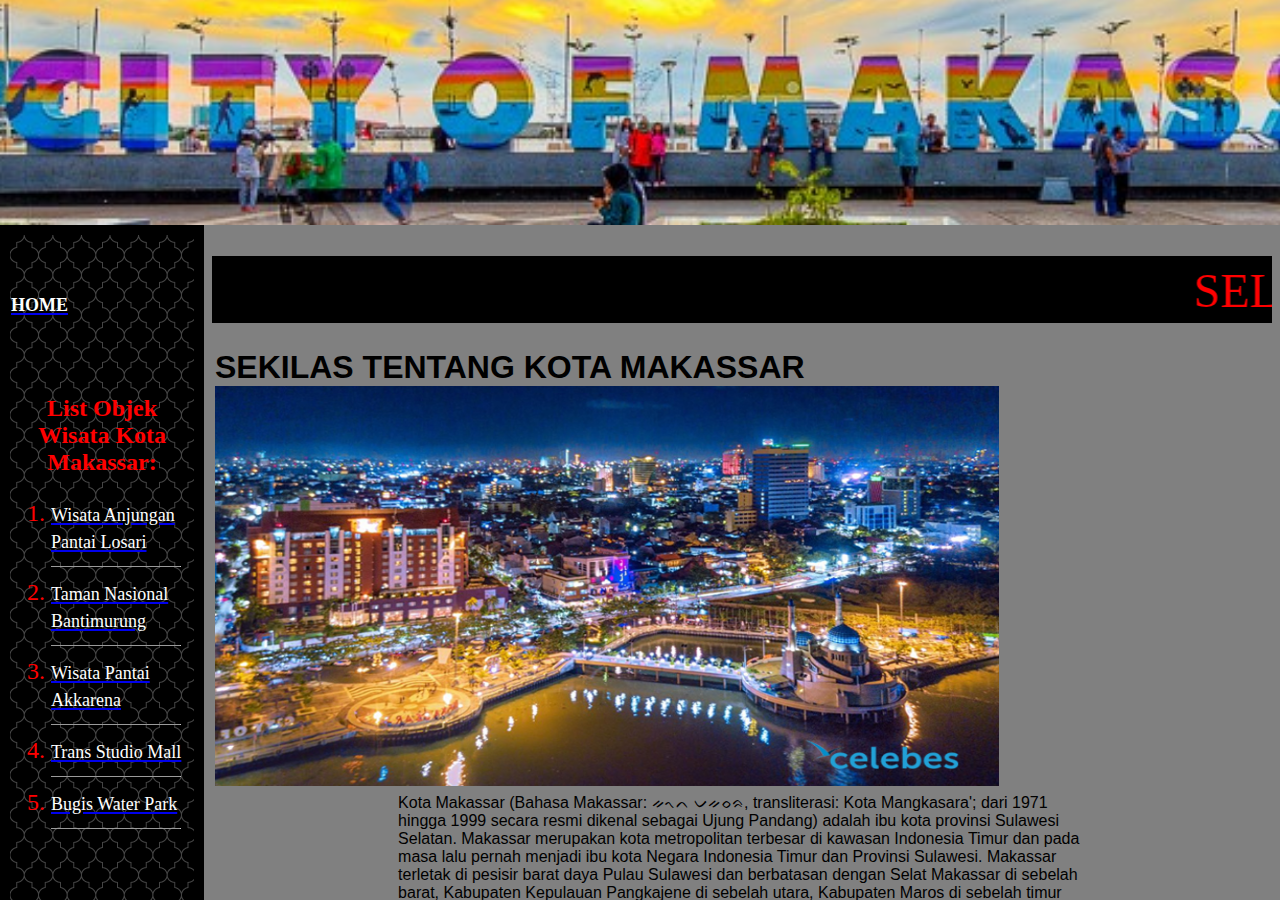
<file: index.html>
<html>
<head>
<title></title>
</head>
<meta charset="UTF-8"/>
<frameset rows="25%,*" border="0">
<frame name="atas" src="logo2.html">
<frameset cols="16%,*">
<frame name="menu" scrolling="no" src="Home2.html" />
<frame name="isi" src="Tampilan_Awal.html">
</frameset>
</frameset>
</html>
</file>
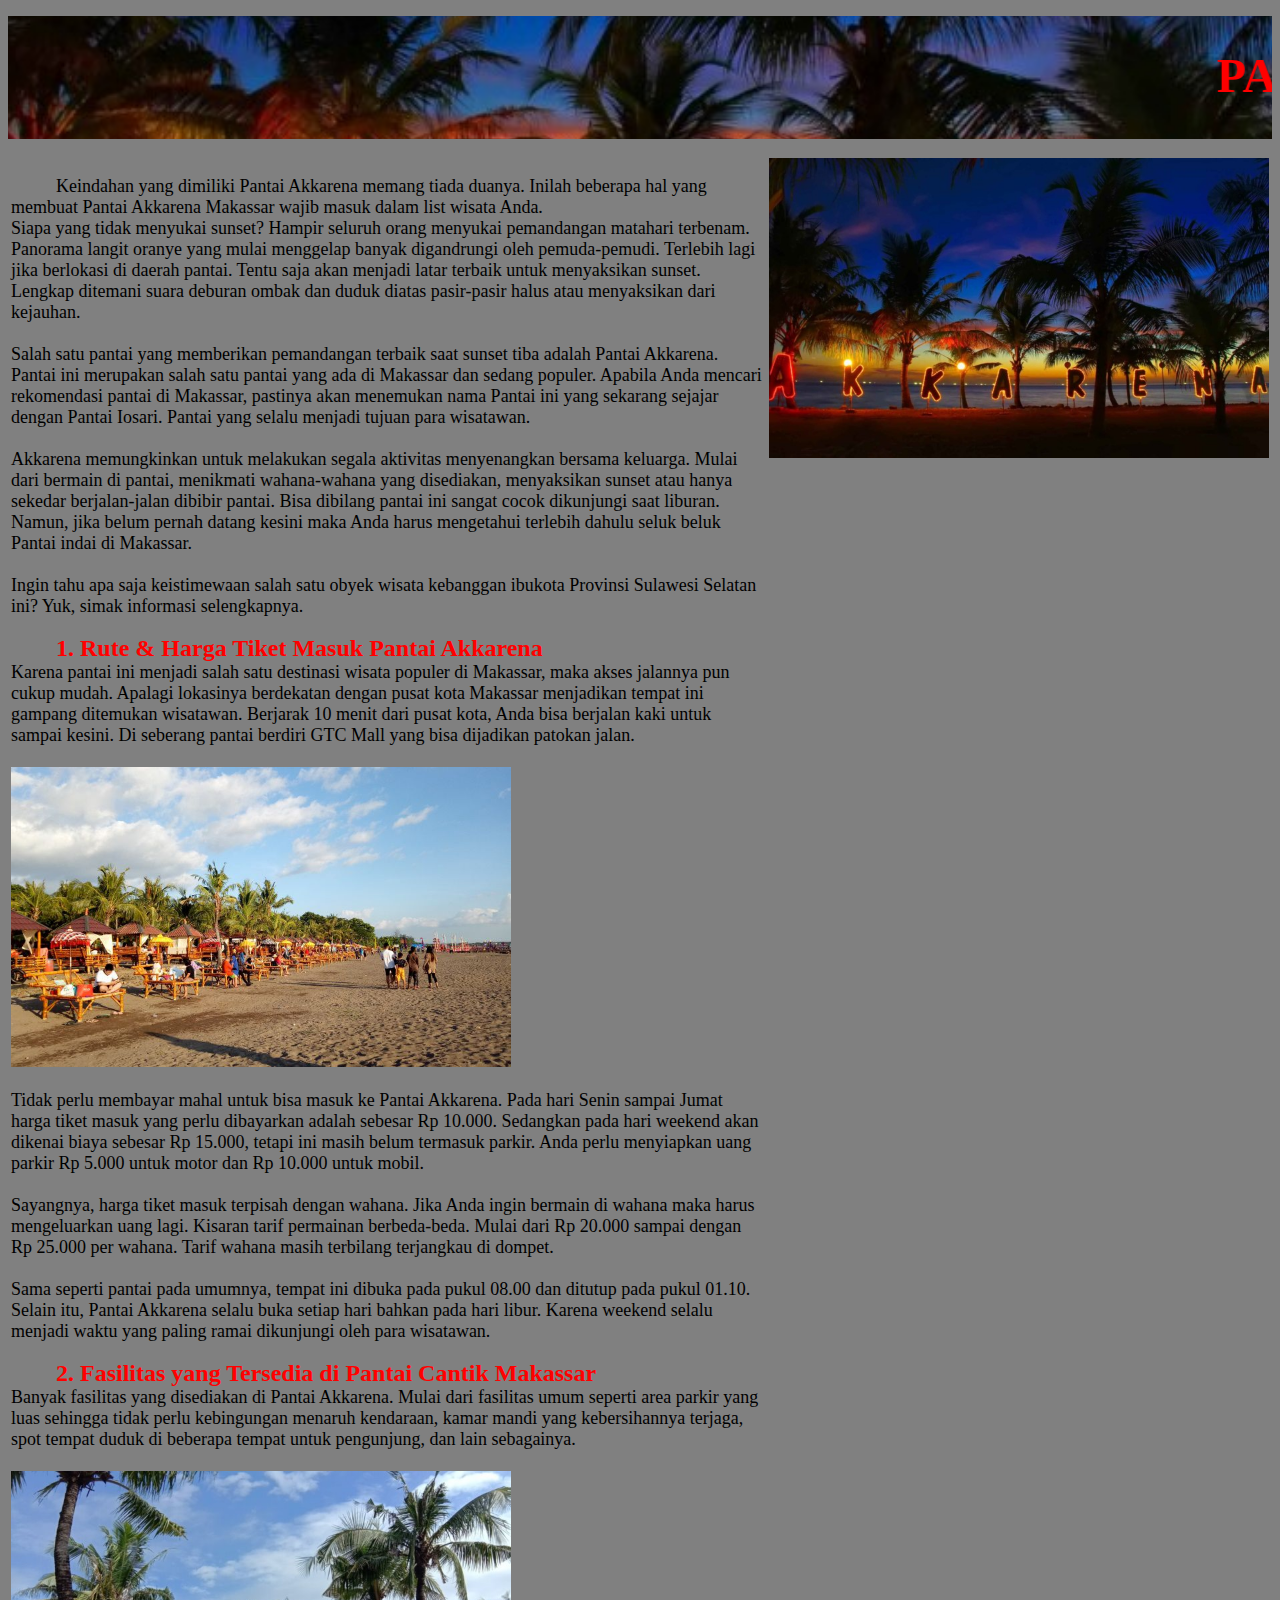
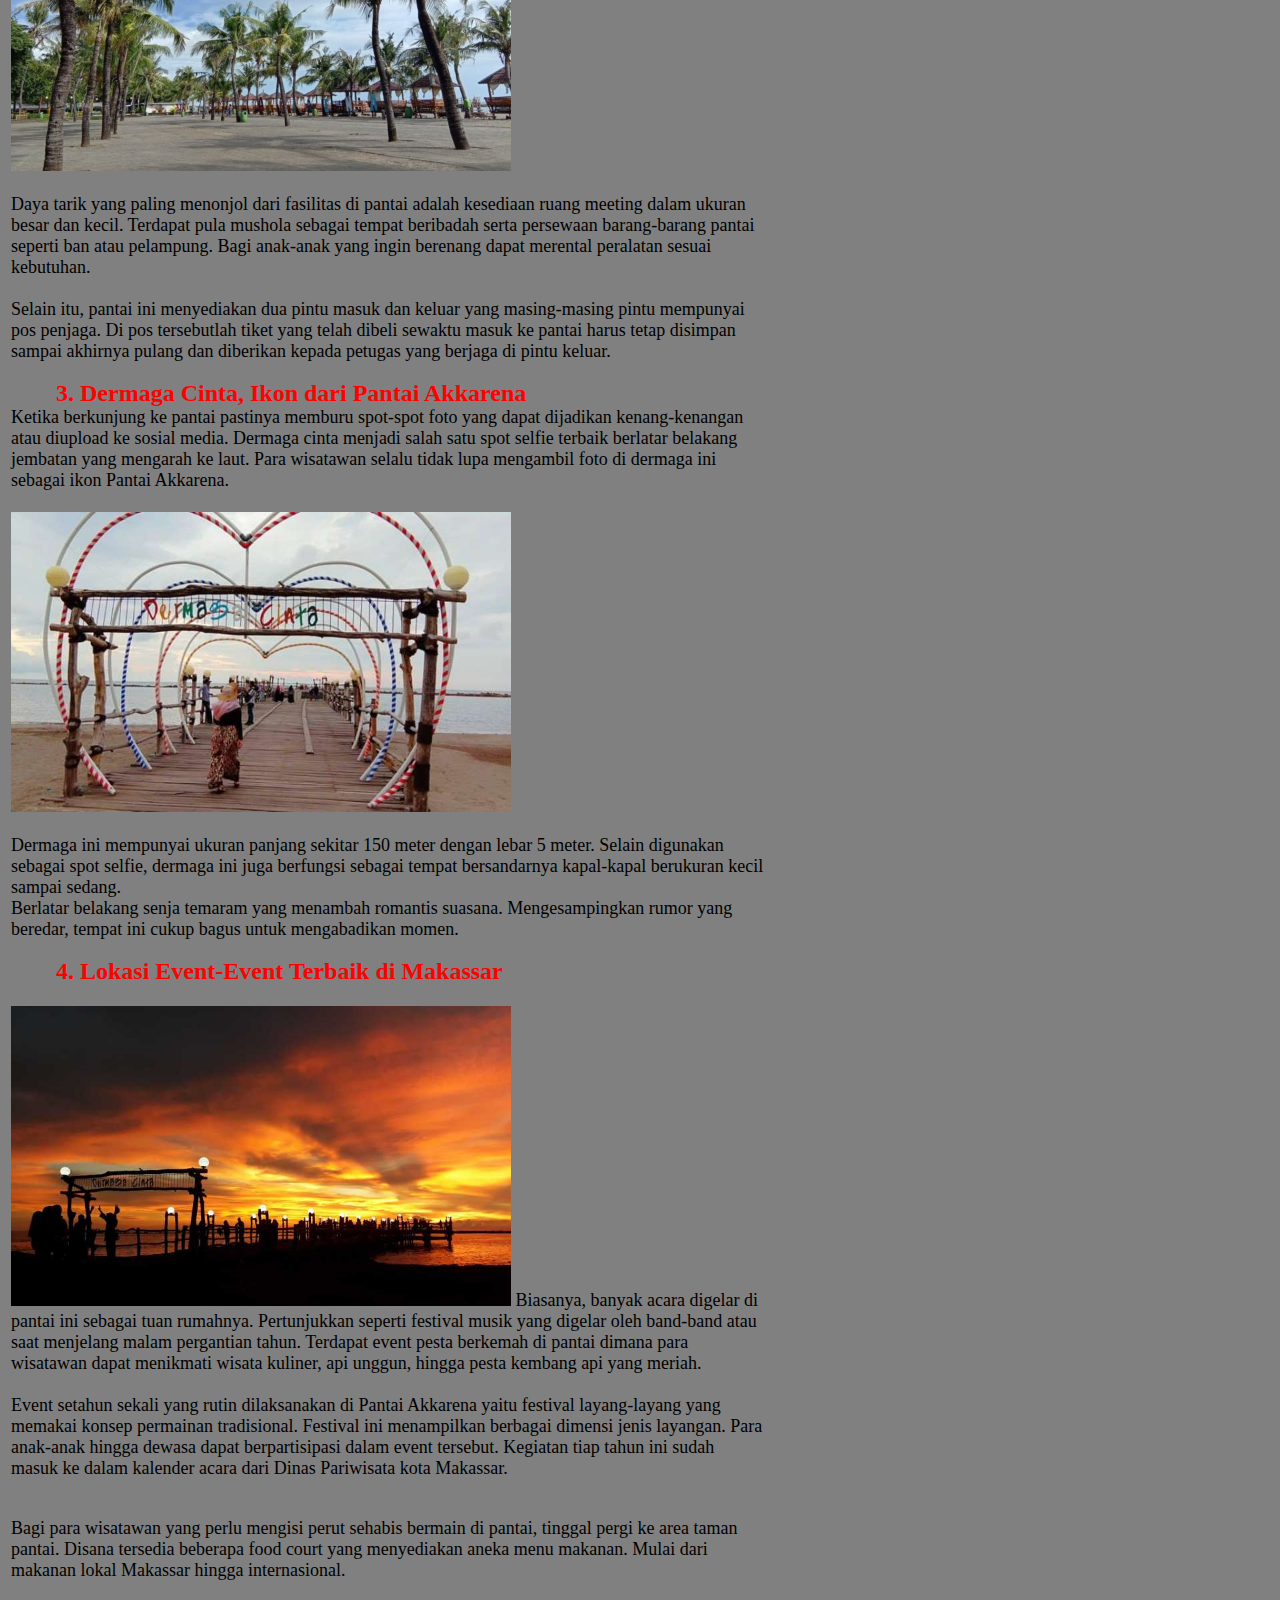
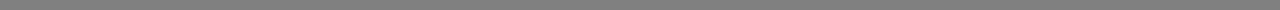
<file: Akkarena.html>
<!DOCTYPE html>
<html lang="en">
<head>
    <meta charset="UTF-8">
    <meta name="viewport" content="width=device-width, initial-scale=1.0">
    <title></title>
</head>
<body bgcolor="grey">
<body>
    <header class="fixed-top"></header>
    <p class="TopBanner">
    <marquee behavior="slide">
	<font face="Berlin Sans FB" size="+2" color="red">
        <h1>PANTAI AKKARENA</marquee></FONT>
    <link rel="stylesheet" href="Akkarena.css"></h1><br>
    </p>
    <table>
        <tr>
            <td valign=left>
                <font size="4px">
    
                <p style="text-indent: 45px;">
                    Keindahan yang dimiliki Pantai Akkarena memang tiada duanya. Inilah beberapa hal yang membuat Pantai Akkarena Makassar wajib masuk dalam list wisata Anda.<br>
                
                    Siapa yang tidak menyukai sunset? Hampir seluruh orang menyukai pemandangan matahari terbenam. Panorama langit oranye yang mulai menggelap banyak digandrungi oleh pemuda-pemudi. Terlebih lagi jika berlokasi di daerah pantai. 
                    Tentu saja akan menjadi latar terbaik untuk menyaksikan sunset. Lengkap ditemani suara deburan ombak dan duduk diatas pasir-pasir halus atau menyaksikan dari kejauhan.<br><br>
                   
                    Salah satu pantai yang memberikan pemandangan terbaik saat sunset tiba adalah Pantai Akkarena. Pantai ini merupakan salah satu pantai yang ada di Makassar dan sedang populer. 
                    Apabila Anda mencari rekomendasi pantai di Makassar, pastinya akan menemukan nama Pantai ini yang sekarang sejajar dengan Pantai Iosari. Pantai yang selalu menjadi tujuan para wisatawan.<br><br>

                    Akkarena memungkinkan untuk melakukan segala aktivitas menyenangkan bersama keluarga. Mulai dari bermain di pantai, menikmati wahana-wahana yang disediakan, menyaksikan sunset atau hanya sekedar berjalan-jalan dibibir pantai. 
                    Bisa dibilang pantai ini sangat cocok dikunjungi saat liburan. Namun, jika belum pernah datang kesini maka Anda harus mengetahui terlebih dahulu seluk beluk Pantai indai di Makassar.<br><br>
                    Ingin tahu apa saja keistimewaan salah satu obyek wisata kebanggan ibukota Provinsi Sulawesi Selatan ini? Yuk, simak informasi selengkapnya.<br>
                </p>  

                <p style="text-indent: 45px;">
                    <font face="Berlin Sans FB" size="+2" color="red">
                <b>1. Rute & Harga Tiket Masuk Pantai Akkarena</b></font><br>
                Karena pantai ini menjadi salah satu destinasi wisata populer di Makassar, maka akses jalannya pun cukup mudah. Apalagi lokasinya berdekatan dengan pusat kota Makassar menjadikan tempat ini gampang ditemukan wisatawan. Berjarak 10 menit dari pusat kota, Anda bisa berjalan kaki untuk sampai kesini. 
                Di seberang pantai berdiri GTC Mall yang bisa dijadikan patokan jalan.<br><br>
            <img src="Image/View_Akkarena_1.jpg" position="center" width="500px">
                </p>
                    <p>
                        Tidak perlu membayar mahal untuk bisa masuk ke Pantai Akkarena. Pada hari Senin sampai Jumat harga tiket masuk yang perlu dibayarkan adalah sebesar Rp 10.000. Sedangkan pada hari weekend akan dikenai biaya sebesar Rp 15.000, tetapi ini masih belum termasuk parkir. Anda perlu menyiapkan uang parkir Rp 5.000 untuk motor dan Rp 10.000 untuk mobil.<br><br>
                        Sayangnya, harga tiket masuk terpisah dengan wahana. Jika Anda ingin bermain di wahana maka harus mengeluarkan uang lagi. Kisaran tarif permainan berbeda-beda. Mulai dari Rp 20.000 sampai dengan Rp 25.000 per wahana. Tarif wahana masih terbilang terjangkau di dompet.<br><br>                        
                        Sama seperti pantai pada umumnya, tempat ini dibuka pada pukul 08.00 dan ditutup pada pukul 01.10. Selain itu, Pantai Akkarena selalu buka setiap hari bahkan pada hari libur. Karena weekend selalu menjadi waktu yang paling ramai dikunjungi oleh para wisatawan.<br>
                    </p>

                <p style="text-indent: 45px;">
                    <font face="Berlin Sans FB" size="+2" color="red">
                <b>2. Fasilitas yang Tersedia di Pantai Cantik Makassar</font></b><br>
                Banyak fasilitas yang disediakan di Pantai Akkarena. Mulai dari fasilitas umum seperti area parkir yang luas sehingga tidak perlu kebingungan menaruh kendaraan, kamar mandi yang kebersihannya terjaga, spot tempat duduk di beberapa tempat untuk pengunjung, dan lain sebagainya.<br><br>
                <img src="Image/View_Akkarena_2.jpg" width="500px">
                </p>
                    <p>
                        Daya tarik yang paling menonjol dari fasilitas di pantai adalah kesediaan ruang meeting dalam ukuran besar dan kecil. Terdapat pula mushola sebagai tempat beribadah serta persewaan barang-barang pantai seperti ban atau pelampung. Bagi anak-anak yang ingin berenang dapat merental peralatan sesuai kebutuhan.<br><br>
                        Selain itu, pantai ini menyediakan dua pintu masuk dan keluar yang masing-masing pintu mempunyai pos penjaga. Di pos tersebutlah tiket yang telah dibeli sewaktu masuk ke pantai harus tetap disimpan sampai akhirnya pulang dan diberikan kepada petugas yang berjaga di pintu keluar.<br>
                    </p>

                <p style="text-indent: 45px;">
                    <font face="Berlin Sans FB" size="+2" color="red">
                <b>3. Dermaga Cinta, Ikon dari Pantai Akkarena</font></b><br>
                Ketika berkunjung ke pantai pastinya memburu spot-spot foto yang dapat dijadikan kenang-kenangan atau diupload ke sosial media. Dermaga cinta menjadi salah satu spot selfie terbaik berlatar belakang jembatan yang mengarah ke laut. 
                Para wisatawan selalu tidak lupa mengambil foto di dermaga ini sebagai ikon Pantai Akkarena.<br><br>
            <img src="Image/View_Akkarena_3.jpg" position="center" width="500px">
                        </p>
                    <p>
                        Dermaga ini mempunyai ukuran panjang sekitar 150 meter dengan lebar 5 meter. Selain digunakan sebagai spot selfie, dermaga ini juga berfungsi sebagai tempat bersandarnya kapal-kapal berukuran kecil sampai sedang.<br>
                        Berlatar belakang senja temaram yang menambah romantis suasana. Mengesampingkan rumor yang beredar, tempat ini cukup bagus untuk mengabadikan momen.<br>
                    </p> 
                    
                <p style="text-indent: 45px;">
                    <font face="Berlin Sans FB" size="+2" color="red">
                <b>4. Lokasi Event-Event Terbaik di Makassar</font></b><br><br>
                <img src="Image/View_Akkarena_4.jpg" position="center" width="500px">
                Biasanya, banyak acara digelar di pantai ini sebagai tuan rumahnya. Pertunjukkan seperti festival musik yang digelar oleh band-band atau saat menjelang malam pergantian tahun. Terdapat event pesta berkemah di pantai dimana para wisatawan dapat menikmati wisata kuliner, api unggun, hingga pesta kembang api yang meriah.<br><br>
                Event setahun sekali yang rutin dilaksanakan di Pantai Akkarena yaitu festival layang-layang yang memakai konsep permainan tradisional. Festival ini menampilkan berbagai dimensi jenis layangan. Para anak-anak hingga dewasa dapat berpartisipasi dalam event tersebut. 
                Kegiatan tiap tahun ini sudah masuk ke dalam kalender acara dari Dinas Pariwisata kota Makassar.<br><br>
            
                </p>
                    <p>
                        Bagi para wisatawan yang perlu mengisi perut sehabis bermain di pantai, tinggal pergi ke area taman pantai. 
                        Disana tersedia beberapa food court yang menyediakan aneka menu makanan. Mulai dari makanan lokal Makassar hingga internasional.<br>
                    </p> 

        </font></td>
            <td valign="top"><img src="Image/Akkarena.jpg" width="500px"></td>
        </tr>
    </table>


</body>
</html>
</file>
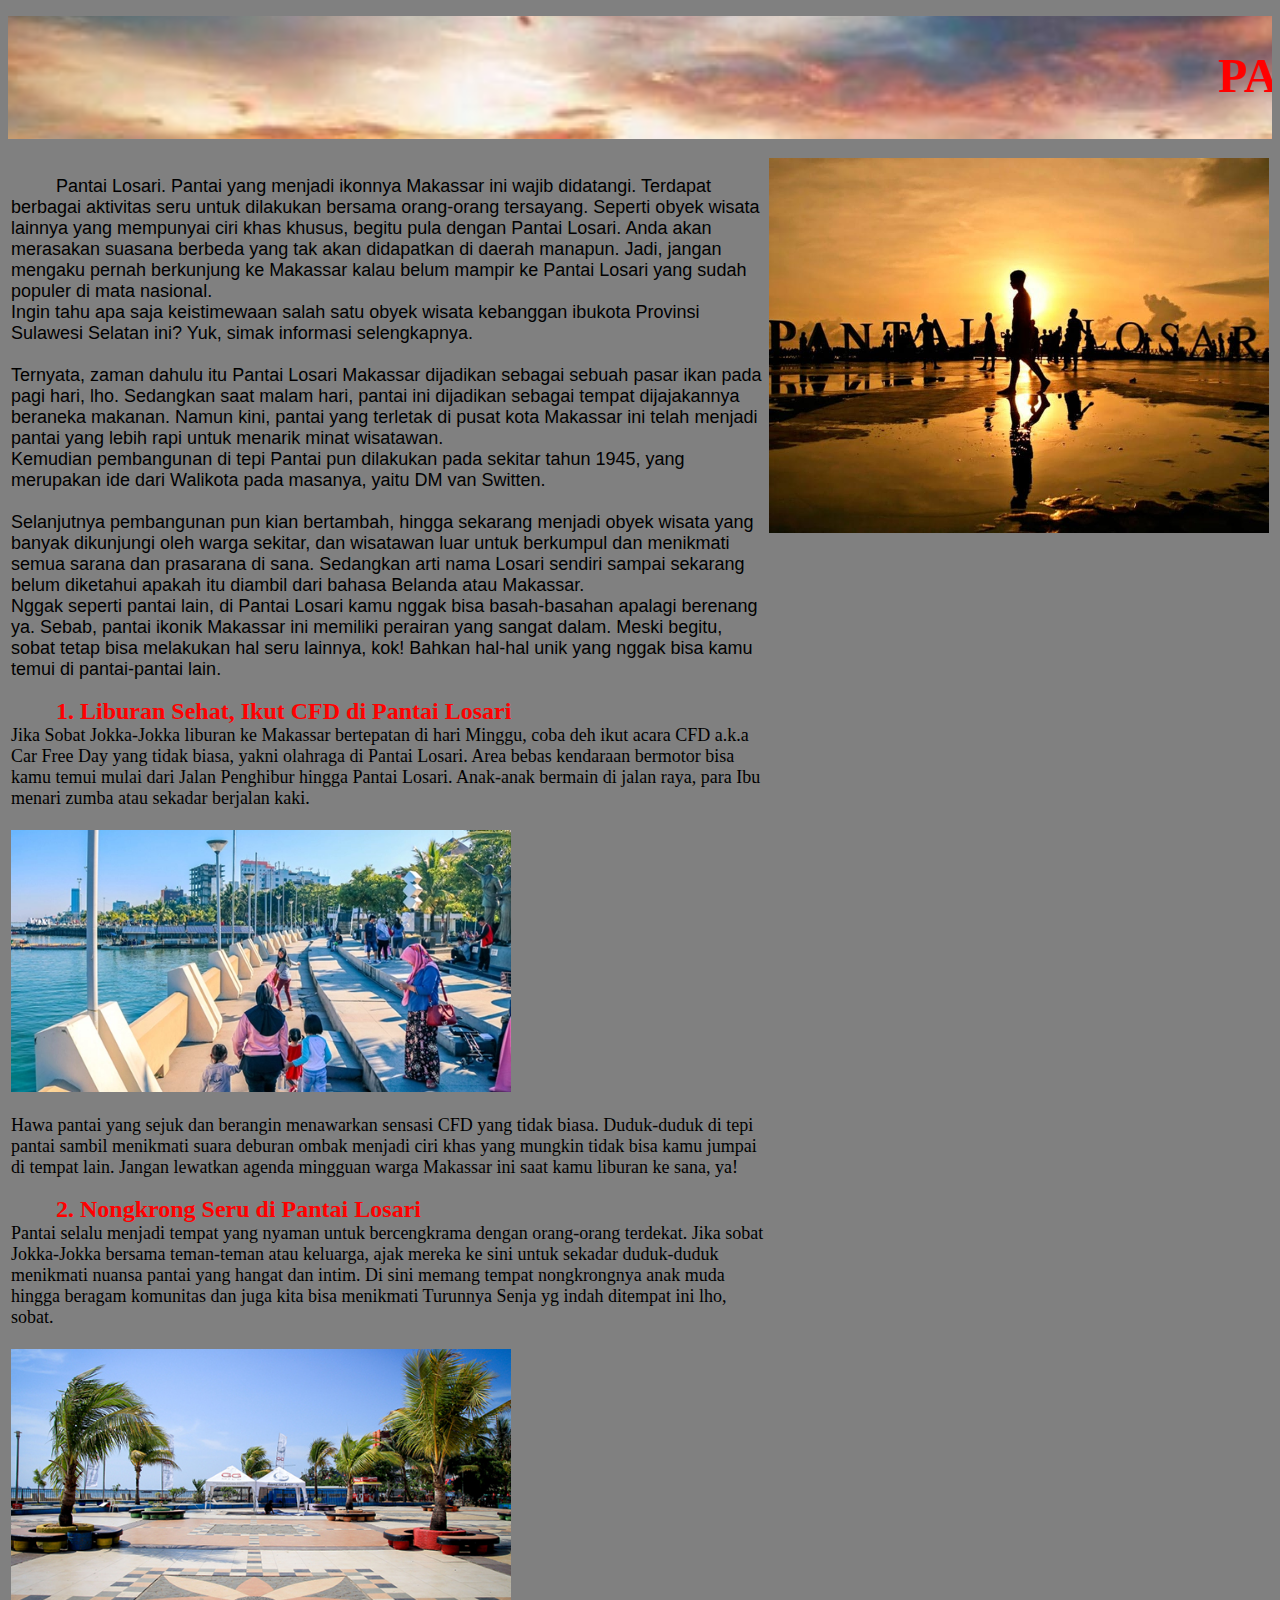
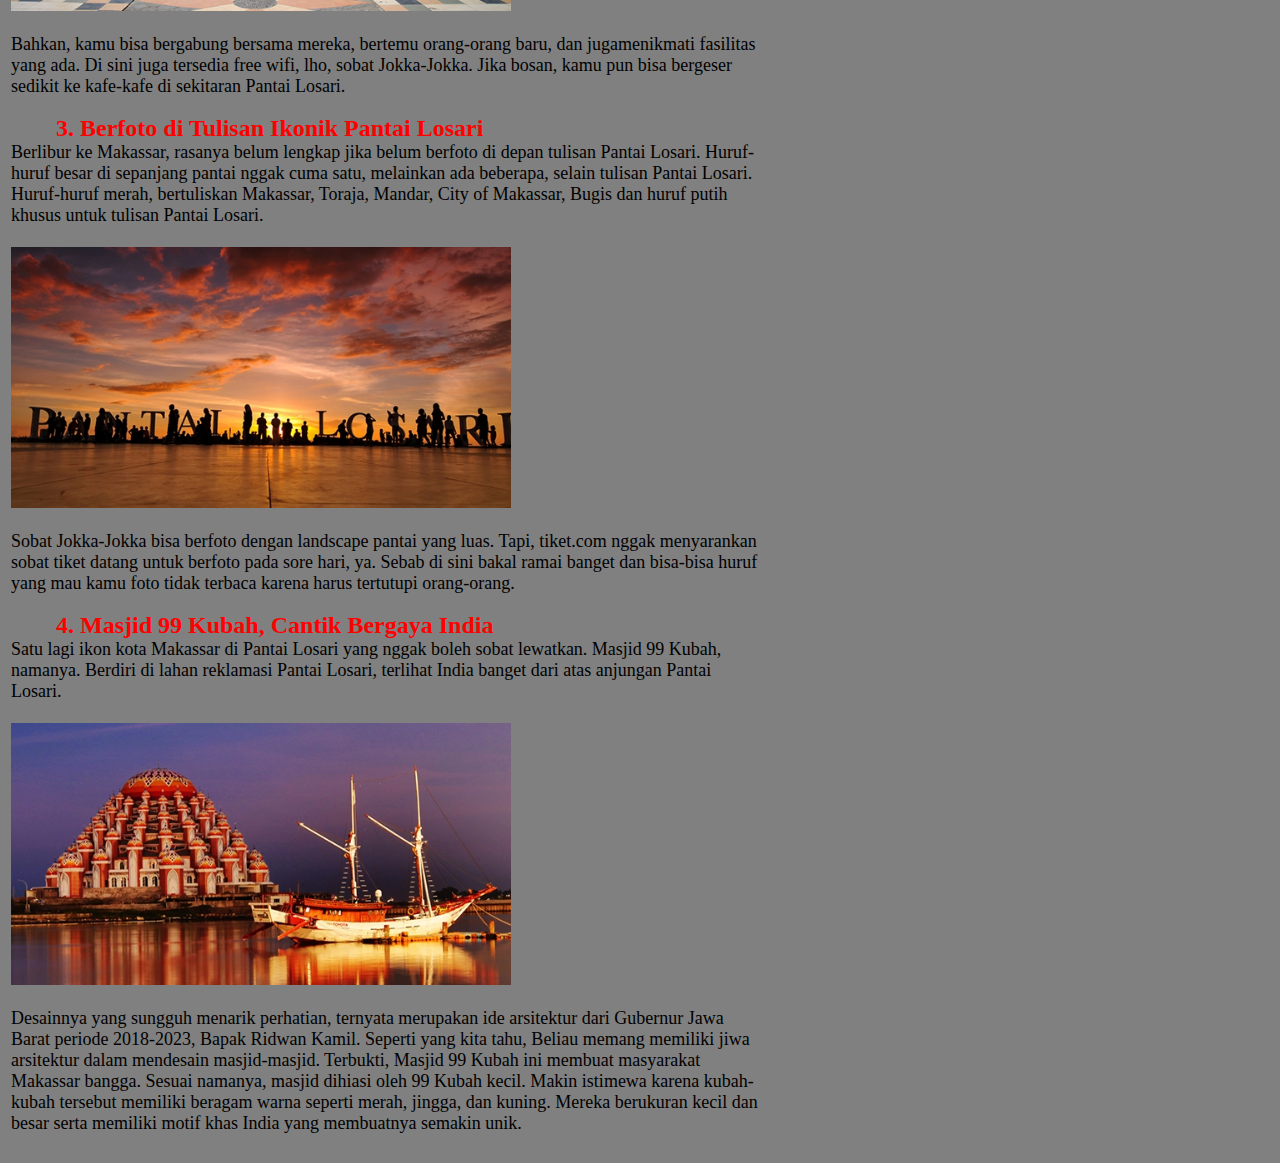
<file: Anjungan_Panlos.html>
<!DOCTYPE html>
<html>
<head>
    <meta charset="UTF-8"/>
<title></title>
</head>
<body bgcolor="grey">
<body>
    <header class="fixed-top"></header>
    <p class="TopBanner">
    <marquee behavior="slide">
	<font face="Berlin Sans FB" size="+2" color="red">
        <h1>PANTAI LOSARI</marquee></FONT>
    <link rel="stylesheet" href="Panlos.css"></h1><br>
    </p>
    <table>
        <tr>
            <td valign=left>
                <font size="4px">
    
                <p style="text-indent: 45px;">
                    <font face="arial" size="4px"color="black"> 
                    Pantai Losari. Pantai yang menjadi ikonnya Makassar ini wajib didatangi. Terdapat berbagai aktivitas seru untuk dilakukan bersama orang-orang tersayang. 
                    Seperti obyek wisata lainnya yang mempunyai ciri khas khusus, begitu pula dengan Pantai Losari. Anda akan merasakan suasana berbeda yang tak akan didapatkan di daerah manapun. Jadi, jangan mengaku pernah berkunjung ke Makassar kalau belum mampir ke Pantai Losari yang sudah populer di mata nasional.<br>
                    Ingin tahu apa saja keistimewaan salah satu obyek wisata kebanggan ibukota Provinsi Sulawesi Selatan ini? Yuk, simak informasi selengkapnya.<br><br>
                
                    Ternyata, zaman dahulu itu Pantai Losari Makassar dijadikan sebagai sebuah pasar ikan pada pagi hari, lho. Sedangkan saat malam hari, pantai ini dijadikan sebagai tempat dijajakannya beraneka makanan. Namun kini, pantai yang terletak di pusat kota Makassar ini telah menjadi pantai yang lebih rapi untuk menarik minat wisatawan.<br>
                    Kemudian pembangunan di tepi Pantai pun dilakukan pada sekitar tahun 1945, yang merupakan ide dari Walikota pada masanya, yaitu DM van Switten.<br><br>
                    Selanjutnya pembangunan pun kian bertambah, hingga sekarang menjadi obyek wisata yang banyak dikunjungi oleh warga sekitar, dan wisatawan luar untuk berkumpul dan menikmati semua sarana dan prasarana di sana.
                    Sedangkan arti nama Losari sendiri sampai sekarang belum diketahui apakah itu diambil dari bahasa Belanda atau Makassar.<br>
                
                    Nggak seperti pantai lain, di Pantai Losari kamu nggak bisa basah-basahan apalagi berenang ya. Sebab, pantai ikonik Makassar ini memiliki perairan yang sangat dalam. Meski begitu, sobat tetap bisa melakukan hal seru lainnya, kok! Bahkan hal-hal unik yang nggak bisa kamu temui di pantai-pantai lain.<br>
                </font>
                </p>  
                <p style="text-indent: 45px;">
                    <font face="Berlin Sans FB" size="+2" color="red">
                <b>1. Liburan Sehat, Ikut CFD di Pantai Losari</font></b><br>
            Jika Sobat Jokka-Jokka liburan ke Makassar bertepatan di hari Minggu, coba deh ikut acara CFD a.k.a Car Free Day yang tidak biasa, yakni olahraga di Pantai Losari. Area bebas kendaraan bermotor bisa kamu temui mulai dari Jalan Penghibur hingga Pantai Losari. Anak-anak bermain di jalan raya, para Ibu menari zumba atau sekadar berjalan kaki.<br><br>
            <img src="Image/CarFreeDay.jpg" position="center" width="500px">
                </p>
                    <p>
                    Hawa pantai yang sejuk dan berangin menawarkan sensasi CFD yang tidak biasa. Duduk-duduk di tepi pantai sambil menikmati suara deburan ombak menjadi ciri khas yang mungkin tidak bisa kamu jumpai di tempat lain. Jangan lewatkan agenda mingguan warga Makassar ini saat kamu liburan ke sana, ya!<br>
                    </p>

                <p style="text-indent: 45px;">
                    <font face="Berlin Sans FB" size="+2" color="red">
                <b>2. Nongkrong Seru di Pantai Losari</font></b><br>
            Pantai selalu menjadi tempat yang nyaman untuk bercengkrama dengan orang-orang terdekat. Jika sobat Jokka-Jokka bersama teman-teman atau keluarga, ajak mereka ke sini untuk sekadar duduk-duduk menikmati nuansa pantai yang hangat dan intim. Di sini memang tempat nongkrongnya anak muda hingga beragam komunitas dan juga kita bisa menikmati Turunnya Senja yg indah ditempat ini lho, sobat.<br><br>
            <img src="Image/view_panlos_1.jpg" width="500px">
                </p>
                    <p>
                    Bahkan, kamu bisa bergabung bersama mereka, bertemu orang-orang baru, dan jugamenikmati fasilitas yang ada. Di sini juga tersedia free wifi, lho, sobat Jokka-Jokka. Jika bosan, kamu pun bisa bergeser sedikit ke kafe-kafe di sekitaran Pantai Losari. 
                    </p>

                <p style="text-indent: 45px;">
                    <font face="Berlin Sans FB" size="+2" color="red">
                <b>3. Berfoto di Tulisan Ikonik Pantai Losari</font></b><br>
            Berlibur ke Makassar, rasanya belum lengkap jika belum berfoto di depan tulisan Pantai Losari. Huruf-huruf besar di sepanjang pantai nggak cuma satu, melainkan ada beberapa, selain tulisan Pantai Losari. Huruf-huruf merah, bertuliskan Makassar, Toraja, Mandar, City of Makassar, Bugis dan huruf putih khusus untuk tulisan Pantai Losari.<br><br>
            <img src="Image/view_panlos_2.jpg" position="center" width="500px">
                        </p>
                    <p>
                        Sobat Jokka-Jokka bisa berfoto dengan landscape pantai yang luas. Tapi, tiket.com nggak menyarankan sobat tiket datang untuk berfoto pada sore hari, ya. Sebab di sini bakal ramai banget dan bisa-bisa huruf yang mau kamu foto tidak terbaca karena harus tertutupi orang-orang.<br>
                    </p> 
                    
                <p style="text-indent: 45px;">
                    <font face="Berlin Sans FB" size="+2" color="red">
                <b>4. Masjid 99 Kubah, Cantik Bergaya India</font></b><br>
            Satu lagi ikon kota Makassar di Pantai Losari yang nggak boleh sobat lewatkan. Masjid 99 Kubah, namanya. Berdiri di lahan reklamasi Pantai Losari, terlihat India banget dari atas anjungan Pantai Losari.<br><br>
            <img src="Image/Masjid_Kubah99.jpg" position="center" width="500px">
                </p>
                    <p>
                    Desainnya yang sungguh menarik perhatian, ternyata merupakan ide arsitektur dari Gubernur Jawa Barat periode 2018-2023, Bapak Ridwan Kamil. Seperti yang kita tahu, Beliau memang memiliki jiwa arsitektur dalam mendesain masjid-masjid. Terbukti, Masjid 99 Kubah ini membuat masyarakat Makassar bangga.
                    Sesuai namanya, masjid dihiasi oleh 99 Kubah kecil. Makin istimewa karena kubah-kubah tersebut memiliki beragam warna seperti merah, jingga, dan kuning. Mereka berukuran kecil dan besar serta memiliki motif khas India yang membuatnya semakin unik.<br>
                    </p> 

        </font></td>
            <td valign="top"><img src="Image/sunset_Panlos.jpg" width="500px"></td>
        </tr>
    </table>

</body>
</html>
</file>
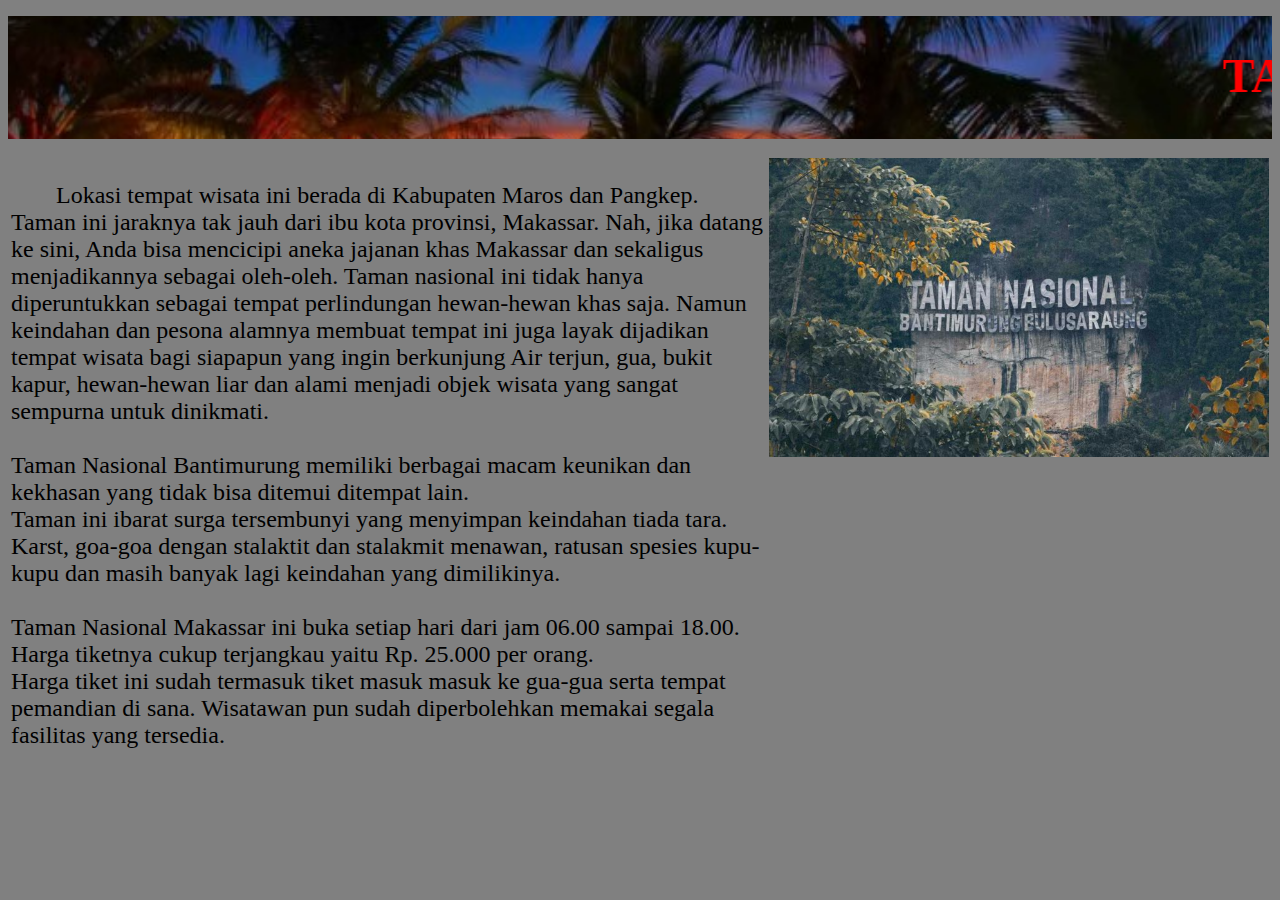
<file: bantimurung.html>
<!DOCTYPE html>
<html>
<head>
<title></title>
</head>
<body bgcolor="grey">
<body>
    <header class="fixed-top"></header>
    <p class="TopBanner">
    <marquee behavior="slide">
	<font face="Berlin Sans FB" size="+2" color="red">
        <h1>TAMAN NASIONAL BANTIMURUNG</marquee></FONT>
    <link rel="stylesheet" href="bantimurung.css"></h1><br>
    </p>
    <table>
        <tr>
            <td valign=left>
                <font size="5px">
    
                <p style="text-indent: 45px;">
                    Lokasi tempat wisata ini berada di Kabupaten Maros dan Pangkep. Taman ini jaraknya tak jauh dari ibu kota provinsi, Makassar.
                Nah, jika datang ke sini, Anda bisa mencicipi aneka jajanan khas Makassar dan sekaligus menjadikannya sebagai oleh-oleh.
                
                Taman nasional ini tidak hanya diperuntukkan sebagai tempat perlindungan hewan-hewan khas saja. Namun keindahan dan pesona alamnya membuat tempat ini juga layak dijadikan tempat wisata bagi siapapun yang ingin berkunjung
                Air terjun, gua, bukit kapur, hewan-hewan liar dan alami menjadi objek wisata yang sangat sempurna untuk dinikmati.<br><br>
                
                Taman Nasional Bantimurung memiliki berbagai macam keunikan dan kekhasan yang tidak bisa ditemui ditempat lain.<br>
                Taman ini ibarat surga tersembunyi yang menyimpan keindahan tiada tara. Karst, goa-goa dengan stalaktit dan stalakmit menawan, ratusan spesies kupu-kupu dan masih banyak lagi keindahan yang dimilikinya.<br><br>
                
                Taman Nasional Makassar ini buka setiap hari dari jam 06.00 sampai 18.00. Harga tiketnya cukup terjangkau yaitu Rp. 25.000 per orang.<br>

                Harga tiket ini sudah termasuk tiket masuk masuk ke gua-gua serta tempat pemandian di sana. Wisatawan pun sudah diperbolehkan memakai segala fasilitas yang tersedia.<br><br>

                </p>
                </font></td>
            <td valign="top"><img src="Image/bantimurung.jpg" width="500px"></td>
        </tr>
    </table>

</body>
</html>
</file>
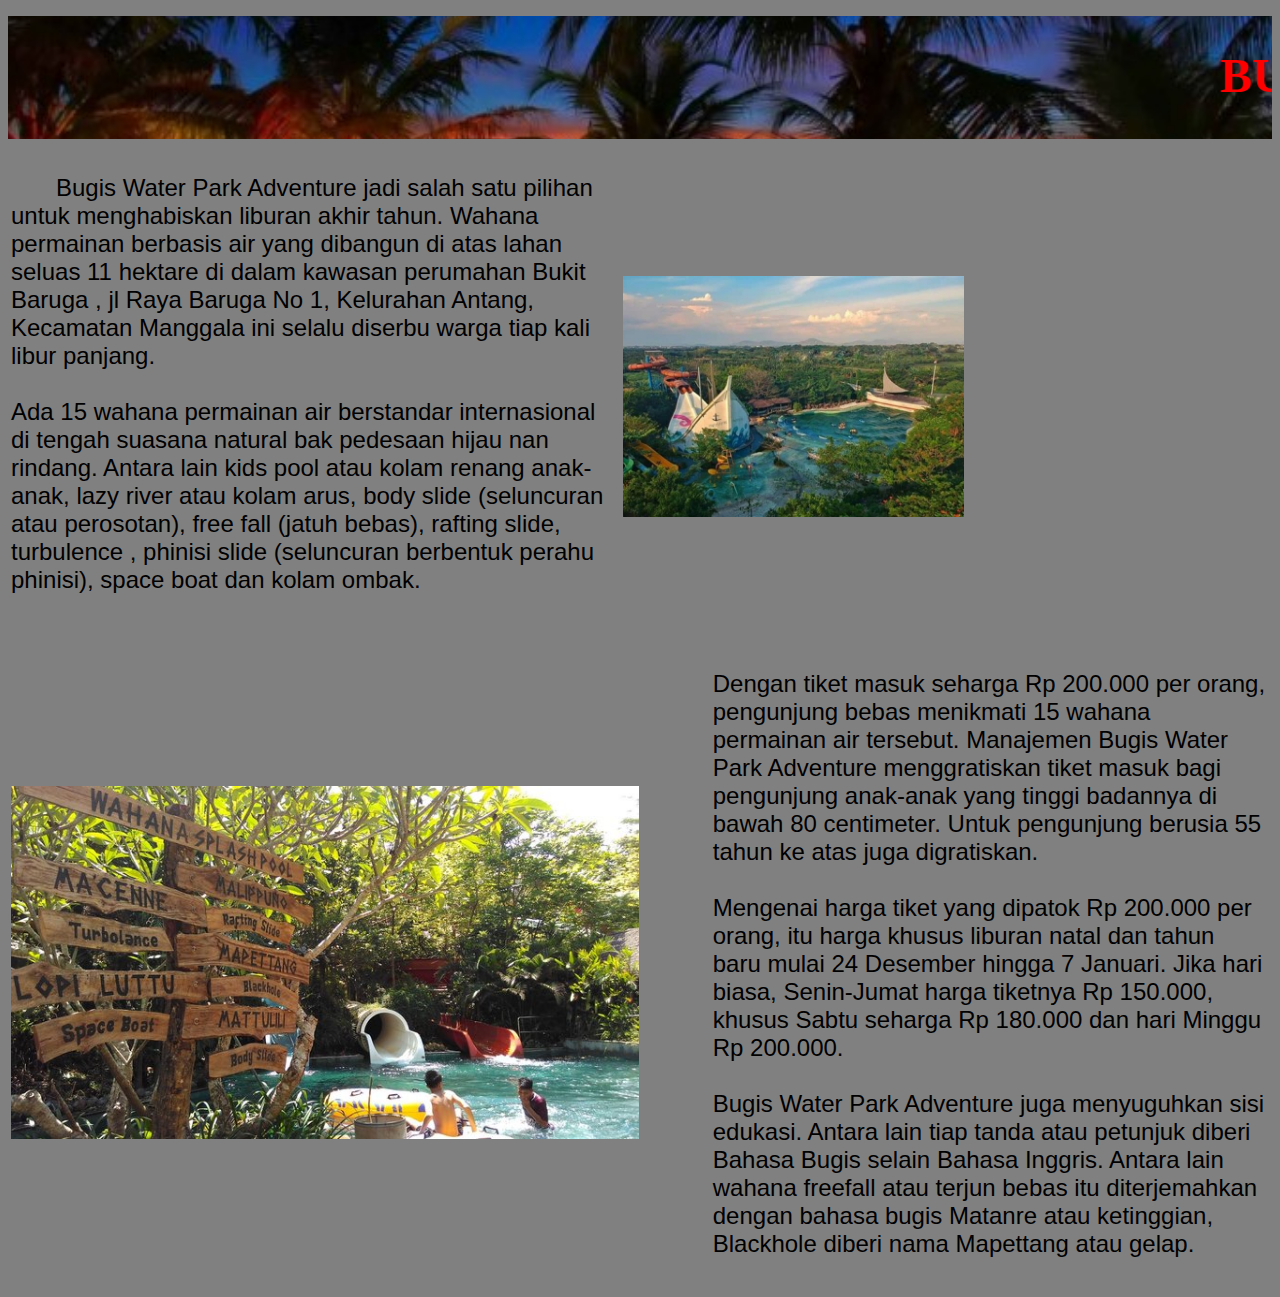
<file: BugisWatePark.html>
<!DOCTYPE html>
<html lang="en">
<head>
    <meta charset="UTF-8">
    <title></title>
</head>
<body bgcolor="grey">
<body>
    <header class="fixed-top"></header>
    <p class="TopBanner">
    <marquee behavior="slide">
	<font face="Berlin Sans FB" size="+2" color="red">
        <h1>BUGIS WATERPARK MAKASSAR</marquee></FONT>
    <link rel="stylesheet" href="Bugis.css"></h1><br>
    </p>

    <table width="100%">
        <tr>
            <td valign="left">    
            <font face="arial" size="5px">
                
                <p style="text-indent: 45px;">Bugis Water Park Adventure jadi salah satu pilihan untuk menghabiskan liburan akhir tahun. Wahana permainan berbasis air yang dibangun di atas lahan seluas 11 hektare di dalam kawasan perumahan Bukit Baruga , jl Raya Baruga No 1, Kelurahan Antang, Kecamatan Manggala ini selalu diserbu warga tiap kali libur panjang.<br><br>
                    Ada 15 wahana permainan air berstandar internasional di tengah suasana natural bak pedesaan hijau nan rindang. Antara lain kids pool atau kolam renang anak-anak, lazy river atau kolam arus, body slide (seluncuran atau perosotan), 
                    free fall (jatuh bebas), rafting slide, turbulence , phinisi slide (seluncuran berbentuk perahu phinisi), space boat dan kolam ombak.<br><br></font>
                </p>
            </td>
                <td valign="right"><img src="Image/View_Bugis_3.jpg" width="400%"></td>
            
        </tr>
        <tr>
            <td colspan="2" align="left" valign="middle">
                <img src="Image/View_Bugis_2.jpg" width="90%">
            </td>
            <td colspan="2" valign="top" align="left">
                <font face="arial" size="5px"><br>Dengan tiket masuk seharga Rp 200.000 per orang, pengunjung bebas menikmati 15 wahana permainan air tersebut. Manajemen Bugis Water Park Adventure menggratiskan tiket masuk bagi pengunjung anak-anak yang tinggi badannya di bawah 80 centimeter. Untuk pengunjung berusia 55 tahun ke atas juga digratiskan.<br><br>
                    Mengenai harga tiket yang dipatok Rp 200.000 per orang, itu harga khusus liburan natal dan tahun baru mulai 24 Desember hingga 7 Januari. Jika hari biasa, Senin-Jumat harga tiketnya Rp 150.000, khusus Sabtu seharga Rp 180.000 dan hari Minggu Rp 200.000.<br><br>
                    Bugis Water Park Adventure juga menyuguhkan sisi edukasi. Antara lain tiap tanda atau petunjuk diberi Bahasa Bugis selain Bahasa Inggris. Antara lain wahana freefall atau terjun bebas itu diterjemahkan dengan bahasa bugis Matanre atau ketinggian, Blackhole diberi nama Mapettang atau gelap. <br><br>
                    </font>
            </td>
            
        </tr>
    </table>
</body>
</html>
</file>
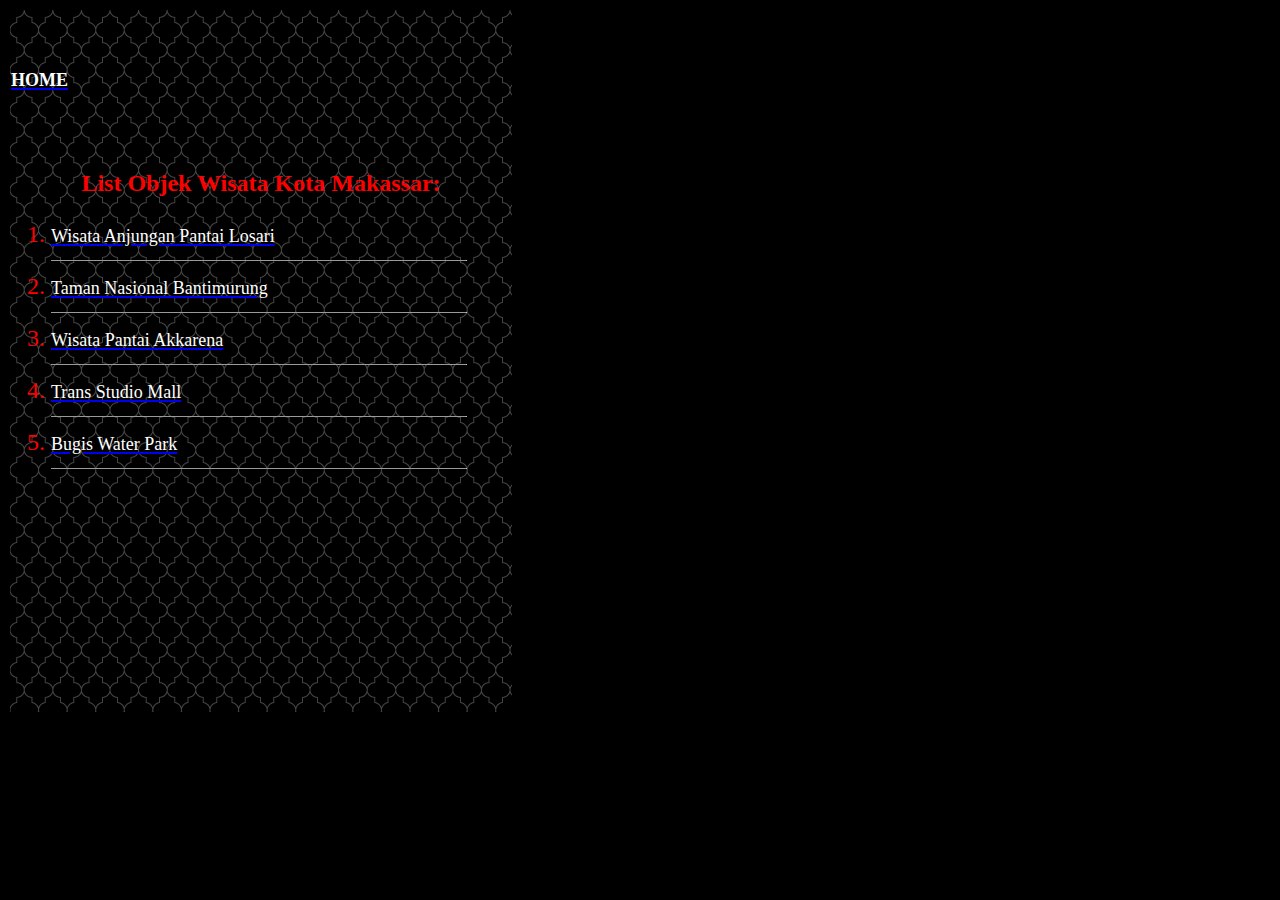
<file: Home2.html>
<!DOCTYPE html>
<html>
<head>
<title></title>
</head>
<body bgcolor="black">
<body>
    <header class="fixed-top"></header>
    <font face="Berlin Sans FB" size="+2" color="red">
<table> 
    <td background="Image/walpaper.png" height="700px" width="500px" valign="top" align="left"> 
      <br><br>
        <li><a href="Tampilan_Awal.html" target="isi"><font size="4px" face="verdana" color="white"><b>HOME</b></font></a></li><br>
      <br>
        <font size="5px" face="verdana" color="red" align="center"><p><b>List Objek Wisata Kota Makassar:</b></p></font>
        <ol>
        <li><a href="Anjungan_Panlos.html" target="isi"><font size="4px" face="verdana" color="white">Wisata Anjungan Pantai Losari</font></a></li>
        <hr / size="1px" width="90%" align="left">
        <li><a href="bantimurung.html" target="isi"> <font size="4px" face="verdana" color="white"> Taman Nasional Bantimurung</font></a></li>
        <hr / size="1px" width="90%" align="left">
        <li><a href="Akkarena.html" target="isi"><font size="4px" face="verdana" color="white">Wisata Pantai Akkarena</font></a></li>
        <hr / size="1px" width="90%" align="left">
        <li><a href="Trans_Studio.html" target="isi"><font size="4px" face="verdana" color="white">Trans Studio Mall</font></a></li>
        <hr / size="1px" width="90%" align="left">
        <li><a href="BugisWatePark.html" target="isi"><font size="4px" face="verdana" color="white">Bugis Water Park</font></a></li>
        <hr / size="1px" width="90%" align="left">        
    </ol>
</td>
</table></font>     
</body>
</html>
</file>
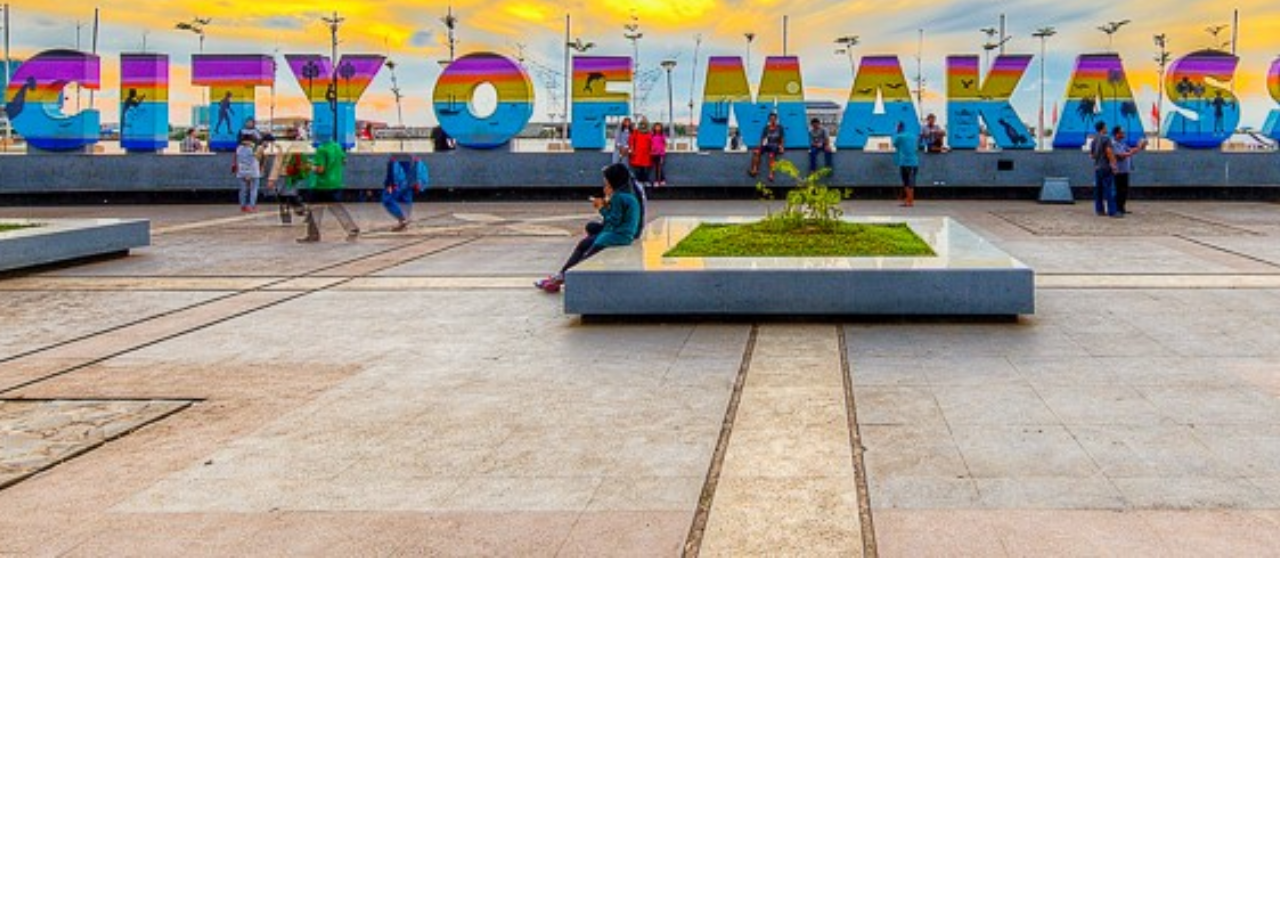
<file: logo2.html>
<!DOCTYPE html>
<html>
    <head>
        <meta charset="UTF-8"/>
    <title></title>
    <link rel="stylesheet" href="background-logo2.css">
    <body>
        <a href="Tampilan_Awal.html" target="isi"></a>
    </body>
</head>
</html>
</file>
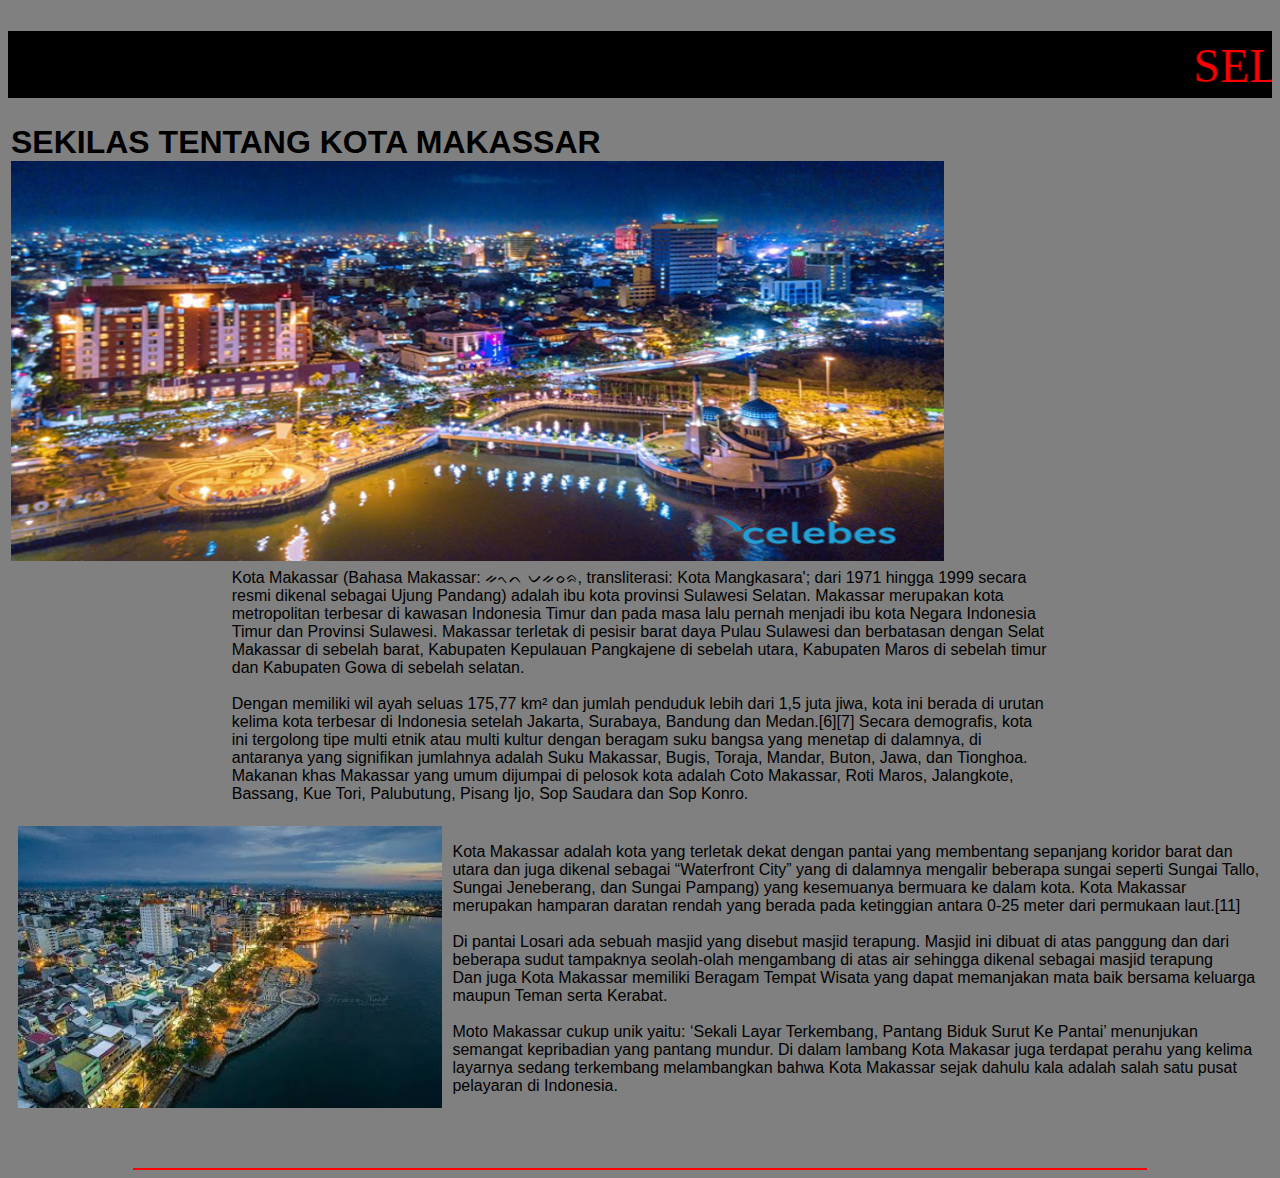
<file: Tampilan_Awal.html>
<!DOCTYPE html>
<html>
<head>
<title></title>

<!--*Dipake ketika ada koding yg tdk diingin tampilkan-->
<link rel="stylesheet" href="Tampilan_Awal.css"><br>
</head>
<body bgcolor="grey">
<body>
    <header class="fixed-top"></header>
    <div id="runningtext">
        <font face="Berlin Sans FB" size="+5" color="red">
		<marquee behavior="scroll" scrollamount="10" onmouseover="this.stop();" onmouseout="this.start();" direction="left">
            SELAMAT DATANG , SEMOGA INFO YANG ADA DAPAT MEMBANTU
        </marquee>
        </font>
        </div><br>

    <table width="100%" border="0">
        <tr class="gambar" valign="middle" align="left">
            <td height="400px" colspan="3" width="20px">
                <font face="arial" size="6px"><strong>SEKILAS TENTANG KOTA MAKASSAR</strong></font>
                <img src="Image/(1) Sekilas tentang kota makassar.jpg" width="90%" height="100%">
            </td>
            <td class="iklan">
                
            </td>
        </tr>
        <tr>
            <td>
                
            </td>
            <td colspan="2">
                <font face="arial" size="3px">Kota Makassar (Bahasa Makassar: ᨀᨚᨈ ᨆᨀᨔᨑ, transliterasi: Kota Mangkasara'; dari 1971 hingga 1999 secara resmi dikenal sebagai Ujung Pandang) adalah ibu kota provinsi Sulawesi Selatan. 
                    Makassar merupakan kota metropolitan terbesar di kawasan Indonesia Timur dan pada masa lalu pernah menjadi ibu kota Negara Indonesia Timur dan Provinsi Sulawesi. Makassar terletak di pesisir barat daya Pulau Sulawesi dan berbatasan dengan Selat Makassar di sebelah barat, Kabupaten Kepulauan Pangkajene di sebelah utara, Kabupaten Maros di sebelah timur dan Kabupaten Gowa di sebelah selatan. <br><br>
                    Dengan memiliki wil ayah seluas 175,77 km² dan jumlah penduduk lebih dari 1,5 juta jiwa, kota ini berada di urutan kelima kota terbesar di Indonesia setelah Jakarta, Surabaya, Bandung dan Medan.[6][7] Secara demografis, kota ini tergolong tipe multi etnik atau multi kultur dengan beragam suku bangsa yang menetap di dalamnya, di antaranya yang signifikan jumlahnya adalah Suku Makassar, Bugis, Toraja, Mandar, Buton, Jawa, dan Tionghoa. 
                    Makanan khas Makassar yang umum dijumpai di pelosok kota adalah Coto Makassar, Roti Maros, Jalangkote, Bassang, Kue Tori, Palubutung, Pisang Ijo, Sop Saudara dan Sop Konro.<br><br></font>
            </td>
        </tr>
        <tr>
            <td colspan="2" align="center" valign="middle">
                <img src="Image/(2)view Makassar.jpg" width="97%">
            </td>
            <td colspan="2" valign="top" align="left">
                <font face="arial" size="3px"><br>Kota Makassar adalah kota yang terletak dekat dengan pantai yang membentang sepanjang koridor barat dan utara dan juga dikenal sebagai “Waterfront City” yang di dalamnya mengalir beberapa sungai seperti Sungai Tallo, Sungai Jeneberang, dan Sungai Pampang) yang kesemuanya bermuara ke dalam kota. Kota Makassar merupakan hamparan daratan rendah yang berada pada ketinggian antara 0-25 meter dari permukaan laut.[11] <br><br>
                    Di pantai Losari ada sebuah masjid yang disebut masjid terapung. Masjid ini dibuat di atas panggung dan dari beberapa sudut tampaknya seolah-olah mengambang di atas air sehingga dikenal sebagai masjid terapung<br>
                    Dan juga Kota Makassar memiliki Beragam Tempat Wisata yang dapat memanjakan mata baik bersama keluarga maupun Teman serta Kerabat.<br><br>
                    Moto Makassar cukup unik yaitu: ‘Sekali Layar Terkembang, Pantang Biduk Surut Ke Pantai’ menunjukan semangat kepribadian yang pantang mundur. Di dalam lambang Kota Makasar juga terdapat perahu yang kelima layarnya sedang terkembang melambangkan bahwa Kota Makassar sejak dahulu kala adalah salah satu pusat pelayaran di Indonesia. <br><br>
                    </font>
            </td>
        </tr>
        <tr class="patokan_colom">
            <td height="40px" width="200px"></td>
            <td width="200px"></td>
            <td width="550px"></td>
            <td width="200px"></td>
        </tr>
    </table>

	
<hr color=red width=80%>
    <font face="Arial" size="+1" color="black">

</body>
</html>
</file>
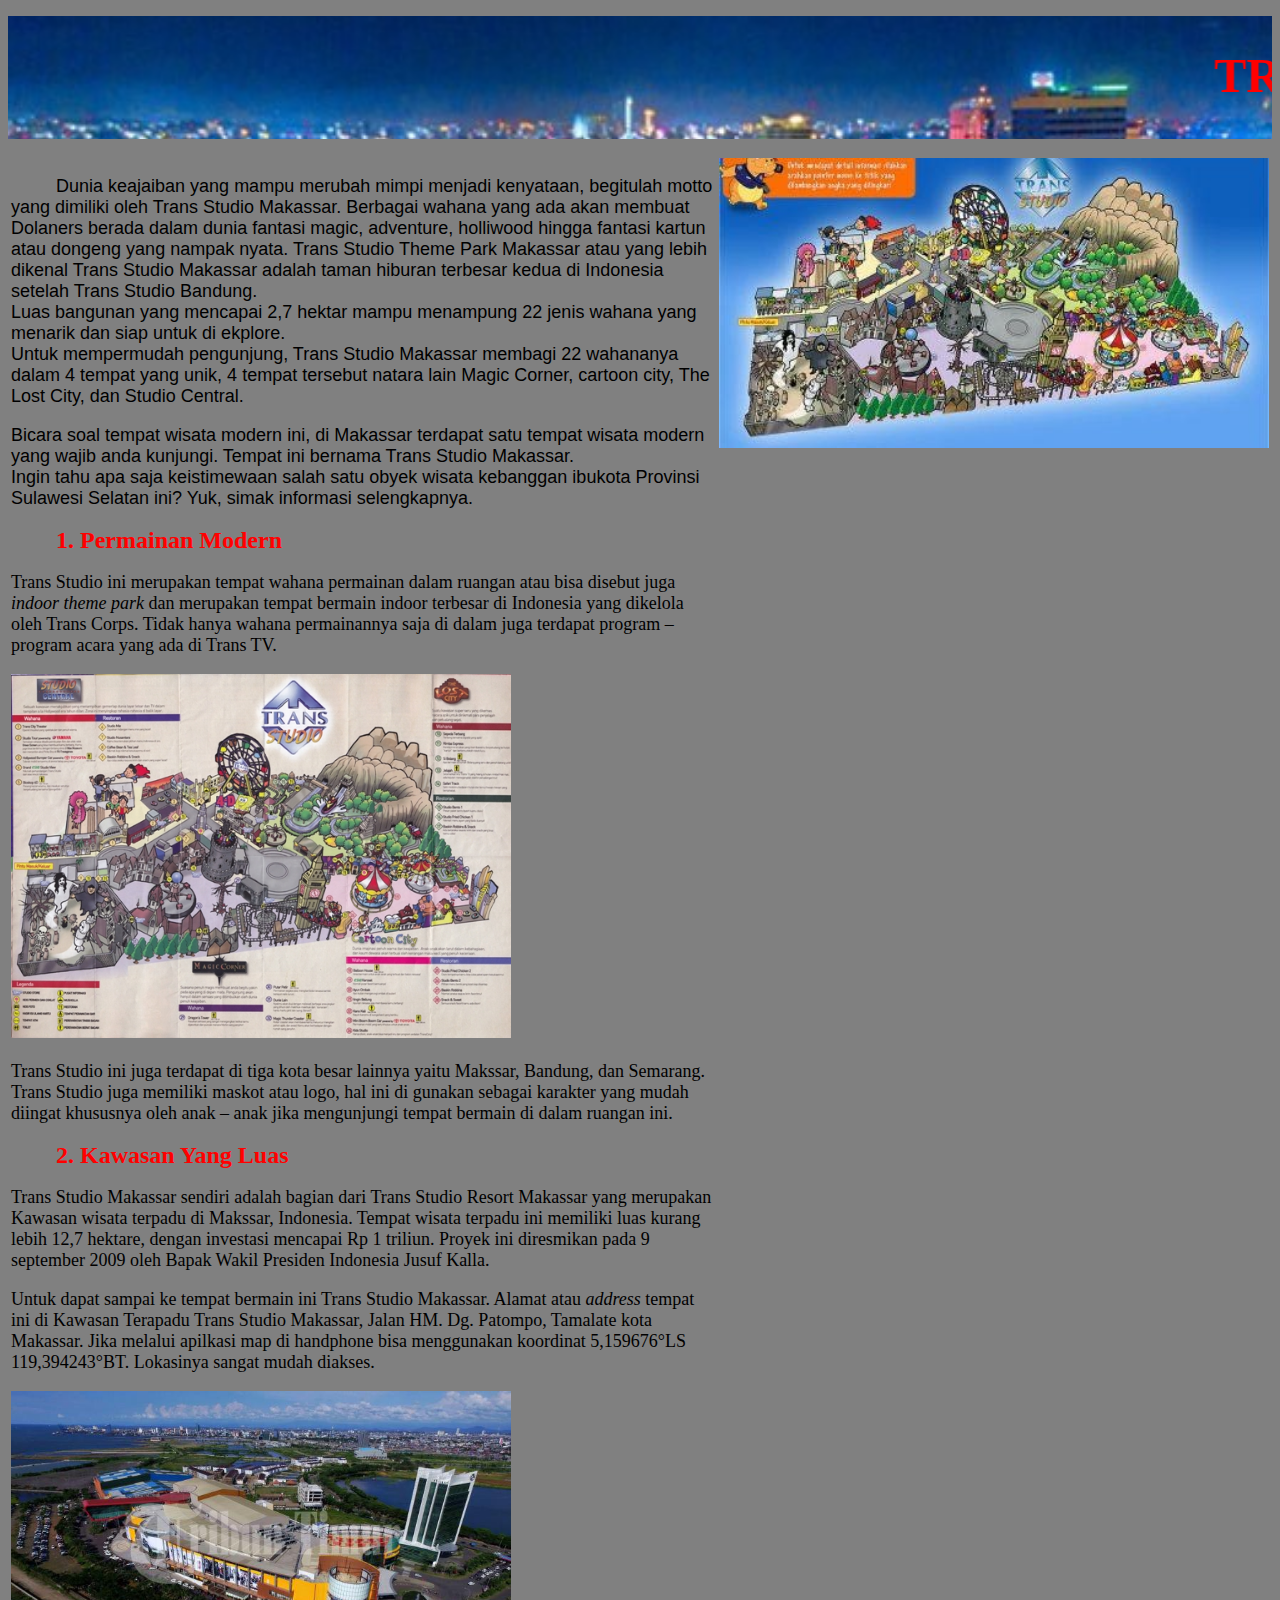
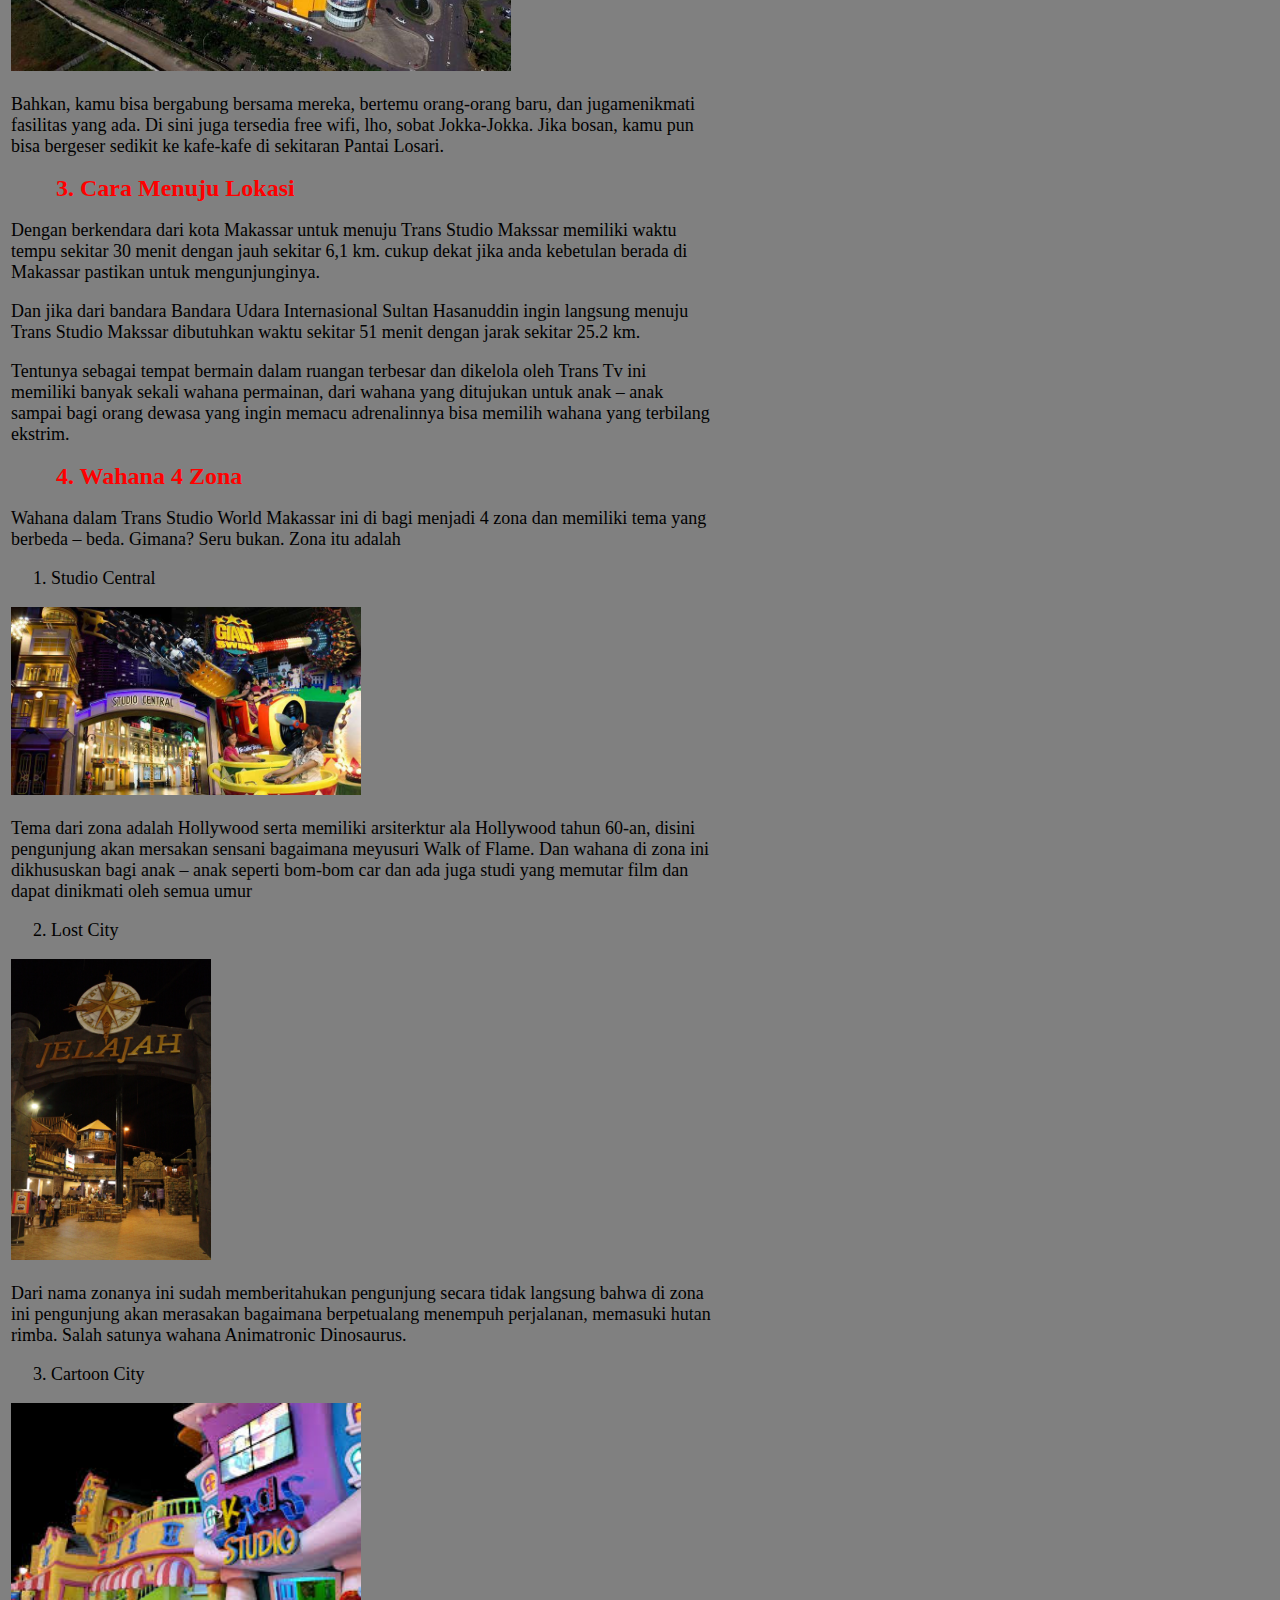
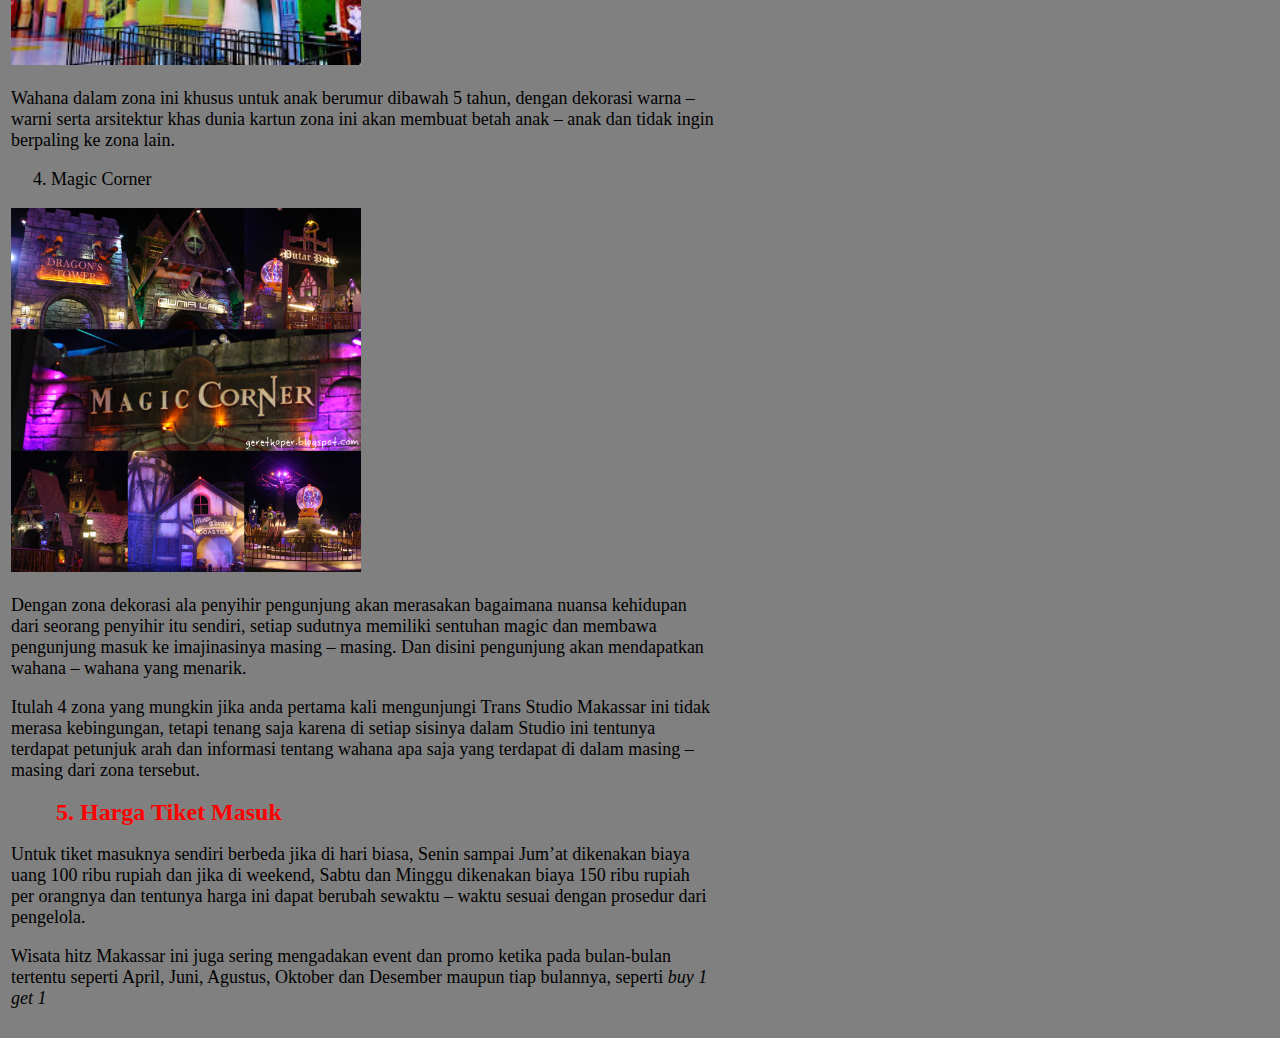
<file: Trans_Studio.html>
<!DOCTYPE html>
<html>
<head>
    <meta charset="UTF-8"/>
<title></title>
</head>
<body bgcolor="grey">
<body>
    <header class="fixed-top"></header>
    <p class="TopBanner">
    <marquee behavior="slide">
	<font face="Berlin Sans FB" size="+2" color="red">
        <h1>TRANS STUDIO MAKASSAR</marquee></FONT>
    <link rel="stylesheet" href="TSM.css"></h1><br>
    </p>
    <table>
        <tr>
            <td valign=left>
                <font size="4px">
    
                <p style="text-indent: 45px;">
                    <font face="arial" size="4px"color="black"> 
                        Dunia keajaiban yang mampu merubah mimpi menjadi kenyataan, begitulah motto yang dimiliki oleh Trans Studio Makassar. Berbagai wahana yang ada akan membuat Dolaners berada dalam dunia fantasi magic, adventure, holliwood hingga fantasi kartun atau dongeng yang nampak nyata.
                        Trans Studio Theme Park Makassar atau yang lebih dikenal Trans Studio Makassar adalah taman hiburan terbesar kedua di Indonesia setelah Trans Studio Bandung.<br> 
                        Luas bangunan yang mencapai 2,7 hektar mampu menampung 22 jenis wahana yang menarik dan siap untuk di ekplore.<br>
                        Untuk mempermudah pengunjung, Trans Studio Makassar membagi 22 wahananya dalam 4 tempat yang unik, 4 tempat tersebut natara lain Magic Corner, cartoon city, The Lost City, dan Studio Central.

                        <p>Bicara soal tempat wisata modern ini, di Makassar terdapat satu tempat wisata modern yang wajib anda kunjungi. Tempat ini bernama Trans Studio Makassar.<br>
                            Ingin tahu apa saja keistimewaan salah satu obyek wisata kebanggan ibukota Provinsi Sulawesi Selatan ini? Yuk, simak informasi selengkapnya.<br></p>
            
                </font>
                </p>  
                <p style="text-indent: 45px;">
                    <font face="Berlin Sans FB" size="+2" color="red">
                <b>1. Permainan Modern</font></b>
                <p>Trans Studio ini merupakan tempat wahana permainan dalam ruangan atau bisa disebut juga <em><i>indoor theme park</i></em> 
                    dan merupakan tempat bermain indoor terbesar di Indonesia yang dikelola oleh Trans Corps. Tidak hanya wahana permainannya saja di dalam juga terdapat program – program acara yang ada di Trans TV.</p>
            <img src="Image/view_Area_TSM.jpg" position="center" width="500px">
                </p>
                <p>
                    Trans Studio ini juga terdapat di tiga kota besar lainnya yaitu Makssar, Bandung, dan Semarang. Trans Studio juga memiliki maskot atau logo, hal ini di gunakan sebagai karakter yang mudah diingat khususnya oleh anak – anak jika mengunjungi tempat bermain di dalam ruangan ini.
                </p>

                <p style="text-indent: 45px;">
                    <font face="Berlin Sans FB" size="+2" color="red">
                <b>2. Kawasan Yang Luas</font></b>
                <p>Trans Studio Makassar sendiri adalah bagian dari Trans Studio Resort Makassar yang merupakan Kawasan wisata terpadu di Makssar, Indonesia. Tempat wisata terpadu ini memiliki luas kurang lebih 12,7 hektare, dengan investasi mencapai Rp 1 triliun. Proyek ini diresmikan pada 9 september 2009 oleh Bapak Wakil Presiden Indonesia Jusuf Kalla.</p>
                <p>Untuk dapat sampai ke tempat bermain ini Trans Studio Makassar. Alamat atau <em><i>address </i></em> tempat ini di Kawasan Terapadu Trans Studio Makassar, Jalan HM. Dg. Patompo, Tamalate kota Makassar. Jika melalui apilkasi map di handphone bisa menggunakan koordinat 5,159676°LS 119,394243°BT. Lokasinya sangat mudah diakses.</p>
            <img src="Image/Kawasan_TSM.jpg" width="500px">
                </p>
                    <p>
                    Bahkan, kamu bisa bergabung bersama mereka, bertemu orang-orang baru, dan jugamenikmati fasilitas yang ada. Di sini juga tersedia free wifi, lho, sobat Jokka-Jokka. Jika bosan, kamu pun bisa bergeser sedikit ke kafe-kafe di sekitaran Pantai Losari. 
                    </p>

                <p style="text-indent: 45px;">
                    <font face="Berlin Sans FB" size="+2" color="red">
                <b>3. Cara Menuju Lokasi</font></b><br>
                <p>Dengan berkendara dari kota Makassar untuk menuju Trans Studio Makssar memiliki waktu tempu sekitar 30 menit dengan jauh sekitar 6,1 km. cukup dekat jika anda kebetulan berada di Makassar pastikan untuk mengunjunginya.</p>
                <p>Dan jika dari bandara Bandara Udara Internasional Sultan Hasanuddin ingin langsung menuju Trans Studio Makssar dibutuhkan waktu sekitar 51 menit dengan jarak sekitar 25.2 km.</p>
                        </p>
                        <p>
                            Tentunya sebagai tempat bermain dalam ruangan terbesar dan dikelola oleh Trans Tv ini memiliki banyak sekali wahana permainan, dari wahana yang ditujukan untuk anak – anak sampai bagi orang dewasa yang ingin memacu adrenalinnya bisa memilih wahana yang terbilang ekstrim.
                        </p>
                    
                <p style="text-indent: 45px;">
                    <font face="Berlin Sans FB" size="+2" color="red">
                <b>4. Wahana 4 Zona</font></b><br>
            <p>Wahana dalam Trans Studio World Makassar ini di bagi menjadi 4 zona dan memiliki tema yang berbeda – beda. Gimana? Seru bukan. Zona itu adalah</p>
                
            <ol>  
                <li>Studio Central</li>
                </ol>
                <img src="Image/View_StudioCentral_TSM.jpg" position="middle" width="350px">
                <p>Tema dari zona adalah Hollywood serta memiliki arsiterktur ala Hollywood tahun 60-an, disini pengunjung akan mersakan sensani bagaimana meyusuri Walk of Flame. Dan wahana di zona ini dikhususkan bagi anak – anak seperti bom-bom car dan ada juga studi yang memutar film dan dapat dinikmati oleh semua umur</p>

            <ol start="2">
                <li>Lost City</li>
                </ol>
                <img src="Image/View_LostCity_TSM.jpg" position="middle" width="200px">
                <p>Dari nama zonanya ini sudah memberitahukan pengunjung secara tidak langsung bahwa di zona ini pengunjung akan merasakan bagaimana berpetualang menempuh perjalanan, memasuki hutan rimba. Salah satunya wahana Animatronic Dinosaurus.</p>
                
            <ol start="3">
                <li>Cartoon City</li>
                </ol>
                <img src="Image/View_CartoonStudio_TSM.jpg" position="middle" width="350px">
                <p>Wahana dalam zona ini khusus untuk anak berumur dibawah 5 tahun, dengan dekorasi warna – warni serta arsitektur khas dunia kartun zona ini akan membuat betah anak – anak dan tidak ingin berpaling ke zona lain.</p><div class='code-block code-block-4' style='margin: 8px 0; clear: both;'>
                </p>
                
            <ol start="4">
                <li>Magic Corner</li>
                </ol>
                <img src="Image/View_MagicCorner_TSM.jpg" position="middle" width="350px">
            <p>Dengan zona dekorasi ala penyihir pengunjung akan merasakan bagaimana nuansa kehidupan dari seorang penyihir itu sendiri, setiap sudutnya memiliki sentuhan magic dan membawa pengunjung masuk ke imajinasinya masing – masing. Dan disini pengunjung akan mendapatkan wahana – wahana yang menarik.</p>
            <p>Itulah 4 zona yang mungkin jika anda pertama kali mengunjungi Trans Studio Makassar ini tidak merasa kebingungan, tetapi tenang saja karena di setiap sisinya dalam Studio ini tentunya terdapat petunjuk arah dan informasi tentang wahana apa saja yang terdapat di dalam masing – masing dari zona tersebut.</p>

            <p style="text-indent: 45px;">
                <font face="Berlin Sans FB" size="+2" color="red">

            <b>5. Harga Tiket Masuk</font></b><br>
            <p>Untuk tiket masuknya sendiri berbeda jika di hari biasa, Senin sampai Jum’at dikenakan biaya uang 100 ribu rupiah dan jika di weekend, Sabtu dan Minggu dikenakan biaya 150 ribu rupiah per orangnya dan tentunya harga ini dapat berubah sewaktu – waktu sesuai dengan prosedur dari pengelola.</p>
            <p>Wisata hitz Makassar ini juga sering mengadakan event dan promo ketika pada bulan-bulan tertentu seperti April, Juni, Agustus, Oktober dan Desember maupun tiap bulannya, seperti <em><i>buy 1 get 1</i></p>
        </font></td>
            <td valign="top"><img src="Image/Base_TSM.jpg" width="550px"></td>
        </tr>
    </table>

</body>
</html>
</file>
<file: Akkarena.css>
.Pembukaan {
    background : #e6e600;
}

.TopBanner {
    background : url(Image/Akkarena.jpg);
    background-position : 40%50%; 
    background-repeat:  repeat-x;
    background-size: 358mm;
}
</file>
<file: Panlos.css>
.Pembukaan {
    background : #e6e600;
}

.TopBanner {
    background : url(Image/pantai-losari.JPG);
    background-position : 20%25%; 
    background-repeat:  no-repeat;
    background-size: 490mm;
}
</file>
<file: bantimurung.css>
.Pembukaan {
    background : #e6e600;
}

.TopBanner {
    background : url(Image/Akkarena.jpg);
    background-position : 40%50%; 
    background-repeat:  repeat-x;
    background-size: 358mm;
}
</file>
<file: Bugis.css>
.TopBanner {
    background : url(Image/Akkarena.jpg);
    background-position : 40%50%; 
    background-repeat:  repeat-x;
    background-size: 358mm;
}
</file>
<file: background-logo2.css>
body {
    background : url(Image/cityofmakassar.jpg) 30%50% no-repeat;
    background-size: 1935px;
}
</file>
<file: Tampilan_Awal.css>
/*pengaturan runingtext*/
#runningtext{
	width 				: 100%;
	height				: 60px;
	padding-top  		: 7px;
	margin				: 5px 0 5px 0;
	background-color 	: black;
	color				: rgb(196, 26, 26);
	position			: relative;
}

ul li a{
    color : red;
}
</file>
<file: TSM.css>
.TopBanner {
    background : url(Image/TSM_CSS.jpg);
    background-position : 30%50%; 
    background-repeat:  repeat-y;
    background-size: 428mm;
}
</file>
